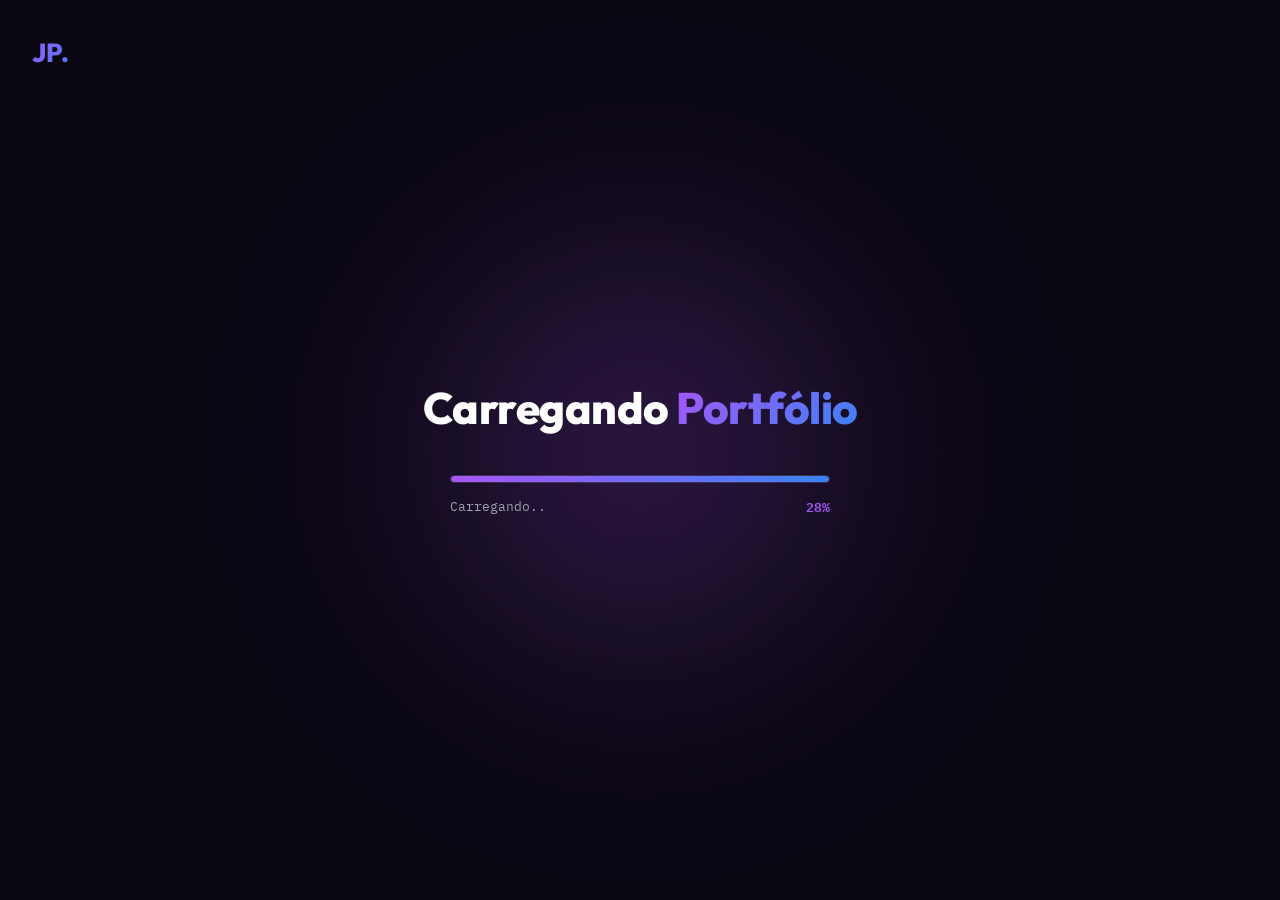
<file: loading.html>
<!DOCTYPE html>
<html lang="pt-br">
<head>
    <meta charset="utf-8">
    <meta name="viewport" content="width=device-width, initial-scale=1">
    <title>Carregando | Portfólio João Pedro</title>
    <link rel="icon" type="image/x-icon" href="assets/icons/Logo.svg">

    <link rel="preconnect" href="https://fonts.googleapis.com">
    <link rel="preconnect" href="https://fonts.gstatic.com" crossorigin>
    <link href="https://fonts.googleapis.com/css2?family=IBM+Plex+Mono:wght@400;500;600;700&family=Inter:wght@300;400;500;600;700;800&family=Outfit:wght@500;600;700;800&display=swap" rel="stylesheet">

    <link rel="stylesheet" href="globals.css">
    <link rel="stylesheet" href="loading.css">
</head>
<body>

    <div class="tela-carregamento">
        <div class="fundo-brilho-carregamento"></div>

        <span class="logo-carregamento">JP.</span>

        <div class="conteudo-carregamento">
            <h1 class="titulo-carregamento">Carregando <span class="destaque-carregamento">Portfólio</span></h1>

            <div class="barra-carregamento-envoltorio">
                <div class="barra-carregamento-trilho">
                    <div class="barra-carregamento-preenchimento" id="barra-preenchimento"></div>
                </div>

                <div class="barra-carregamento-status">
                    <span class="texto-status">Carregando<span id="pontos-carregando"></span></span>
                    <span class="texto-porcentagem" id="texto-porcentagem">0%</span>
                </div>
            </div>
        </div>
    </div>

    <script src="loading.js"></script>
</body>
</html>
</file>
<file: globals.css>
/* Reset & Box Model */
* {
    margin: 0;
    padding: 0;
    box-sizing: border-box;
    -webkit-font-smoothing: antialiased;
    -moz-osx-font-smoothing: grayscale;
}

body::-webkit-scrollbar {
    display: none;
}

:root {
    /* Base Font Family */
    --font-sans: 'Inter', system-ui, -apple-system, sans-serif;
    --font-heading: 'Outfit', sans-serif;
    --font-mono: 'IBM Plex Mono', monospace;

    /* Dark Theme Colors (Default) */
    --bg-main: #0B0713;
    --bg-card: rgba(255, 255, 255, 0.03);
    --bg-card-hover: rgba(255, 255, 255, 0.07);
    --border-color: rgba(255, 255, 255, 0.1);
    --border-color-glow: rgba(168, 85, 247, 0.4);
    
    --text-main: #FFFFFF;
    --text-muted: #9CA3AF;
    --text-subtitle: #D1D5DB;

    --primary-accent: #A855F7;
    --primary-glow: rgba(168, 85, 247, 0.3);
    --secondary-accent: #3B82F6;
    --yellow-accent: #FFCC00;

    /* Header & Footer specific */
    --header-bg: rgba(11, 7, 19, 0.75);
    --footer-bg: #07040C;
    --footer-bottom: #040207;

    /* Cores específicas */
    --card-border-bottom: rgba(255, 255, 255, 0.65);
    --item-tec-back: rgba(255, 255, 255, 0.04);
    --footer-text: #A855F7;
    --especialidades-back: rgba(255, 255, 255, 0.05);
    --especialidades-shadow: rgba(255, 255, 255, 0.15);
    --especialidades-text: #A855F7;
}

body.tema-claro {
    --bg-main: #F8FAFC;
    --bg-card: #FFFFFF;
    --bg-card-hover: #F1F5F9;
    --border-color: rgba(0, 0, 0, 0.08);
    --border-color-glow: rgba(0, 0, 0, 0.5);

    /* Cores que pretendiam continuar sendo as mesmas, mas vão sofrer uma alteração para avaliação */
    --primary-accent: rgba(0, 0, 0, 0.5);
    --primary-glow: rgba(0, 0, 0, 0.5);

    --text-main: #0F172A;
    --text-muted: #64748B;
    --text-subtitle: #334155;

    --header-bg: rgba(248, 250, 252, 0.8);

    /* Cores específicas */
    --card-border-bottom: rgba(0, 0, 0, 0.65);
    --item-tec-back: rgba(0, 0, 0, 0.05);
    --especialidades-back: rgba(2, 2, 2, 0.05);
    --especialidades-shadow: rgba(2, 2, 2, 0.2);
    --especialidades-text: #3B82F6;
}

html {
    scroll-behavior: smooth;
    overflow-x: hidden;
    width: 100%;
}

body {
    background-color: var(--bg-main);
    color: var(--text-main);
    font-family: var(--font-sans);
    line-height: 1.6;
    overflow-x: hidden;
    width: 100%;
    position: relative;
    transition: background-color 0.4s ease, color 0.4s ease;
}

/* Common Layout Container */
.container {
    width: 100%;
    max-width: 1200px;
    margin: 0 auto;
    padding: 0 24px;
}

a {
    text-decoration: none;
    color: inherit;
}

ul {
    list-style: none;
}

button {
    cursor: pointer;
    font-family: inherit;
    border: none;
    background: none;
}
</file>
<file: loading.css>
/* ==========================================================================
   Tela de Loading — Portfólio João Pedro
   Depende apenas das variáveis/reset definidos em globals.css
   ========================================================================== */

html, body {
    height: 100%;
}

body {
    background-color: var(--bg-main);
    overflow: hidden;
}

.tela-carregamento {
    position: relative;
    width: 100%;
    height: 100vh;
    display: flex;
    align-items: center;
    justify-content: center;
    overflow: hidden;
}

/* Brilho de fundo (mesmo efeito radial usado na introdução do site principal) */
.fundo-brilho-carregamento {
    position: absolute;
    top: 50%;
    left: 50%;
    width: 600px;
    height: 600px;
    transform: translate(-50%, -50%);
    background: radial-gradient(circle, var(--primary-glow) 0%, transparent 70%);
    filter: blur(100px);
    pointer-events: none;
    z-index: 0;
}

/* Logo no canto superior esquerdo */
.logo-carregamento {
    position: fixed;
    top: 32px;
    left: 32px;
    font-family: var(--font-heading);
    font-size: 26px;
    font-weight: 800;
    background: linear-gradient(135deg, var(--primary-accent), var(--secondary-accent));
    -webkit-background-clip: text;
    -webkit-text-fill-color: transparent;
    background-clip: text;
    z-index: 2;
    animation: aparecer-suave 0.8s ease;
}

/* Conteúdo central */
.conteudo-carregamento {
    position: relative;
    z-index: 1;
    display: flex;
    flex-direction: column;
    align-items: center;
    gap: 40px;
    text-align: center;
    padding: 0 24px;
    animation: aparecer-suave 0.8s ease;
}

.titulo-carregamento {
    font-family: var(--font-heading);
    font-size: 44px;
    font-weight: 800;
    letter-spacing: -0.5px;
    color: var(--text-main);
    line-height: 1.2;
}

.destaque-carregamento {
    background: linear-gradient(135deg, var(--primary-accent), var(--secondary-accent));
    -webkit-background-clip: text;
    -webkit-text-fill-color: transparent;
    background-clip: text;
}

/* Barra de carregamento */
.barra-carregamento-envoltorio {
    display: flex;
    flex-direction: column;
    align-items: center;
    gap: 14px;
    width: min(380px, 80vw);
}

.barra-carregamento-trilho {
    width: 100%;
    height: 8px;
    border-radius: 20px;
    background: var(--bg-card);
    border: 1px solid var(--border-color);
    overflow: hidden;
}

.barra-carregamento-preenchimento {
    width: 0%;
    height: 100%;
    border-radius: 20px;
    background: linear-gradient(90deg, var(--primary-accent), var(--secondary-accent));
    box-shadow: 0 0 12px var(--primary-glow);
}

.barra-carregamento-status {
    display: flex;
    align-items: center;
    justify-content: space-between;
    width: 100%;
    font-family: var(--font-mono);
    font-size: 13px;
    color: var(--text-muted);
}

.texto-status {
    min-width: 100px;
    text-align: left;
}

#pontos-carregando {
    display: inline-block;
    width: 14px;
    text-align: left;
}

.texto-porcentagem {
    color: var(--primary-accent);
    font-weight: 600;
}

@keyframes aparecer-suave {
    from {
        opacity: 0;
        transform: translateY(10px);
    }
    to {
        opacity: 1;
        transform: translateY(0);
    }
}

/* Responsivo */
@media (max-width: 640px) {
    .titulo-carregamento {
        font-size: 30px;
    }

    .logo-carregamento {
        top: 20px;
        left: 20px;
        font-size: 22px;
    }
}
</file>
